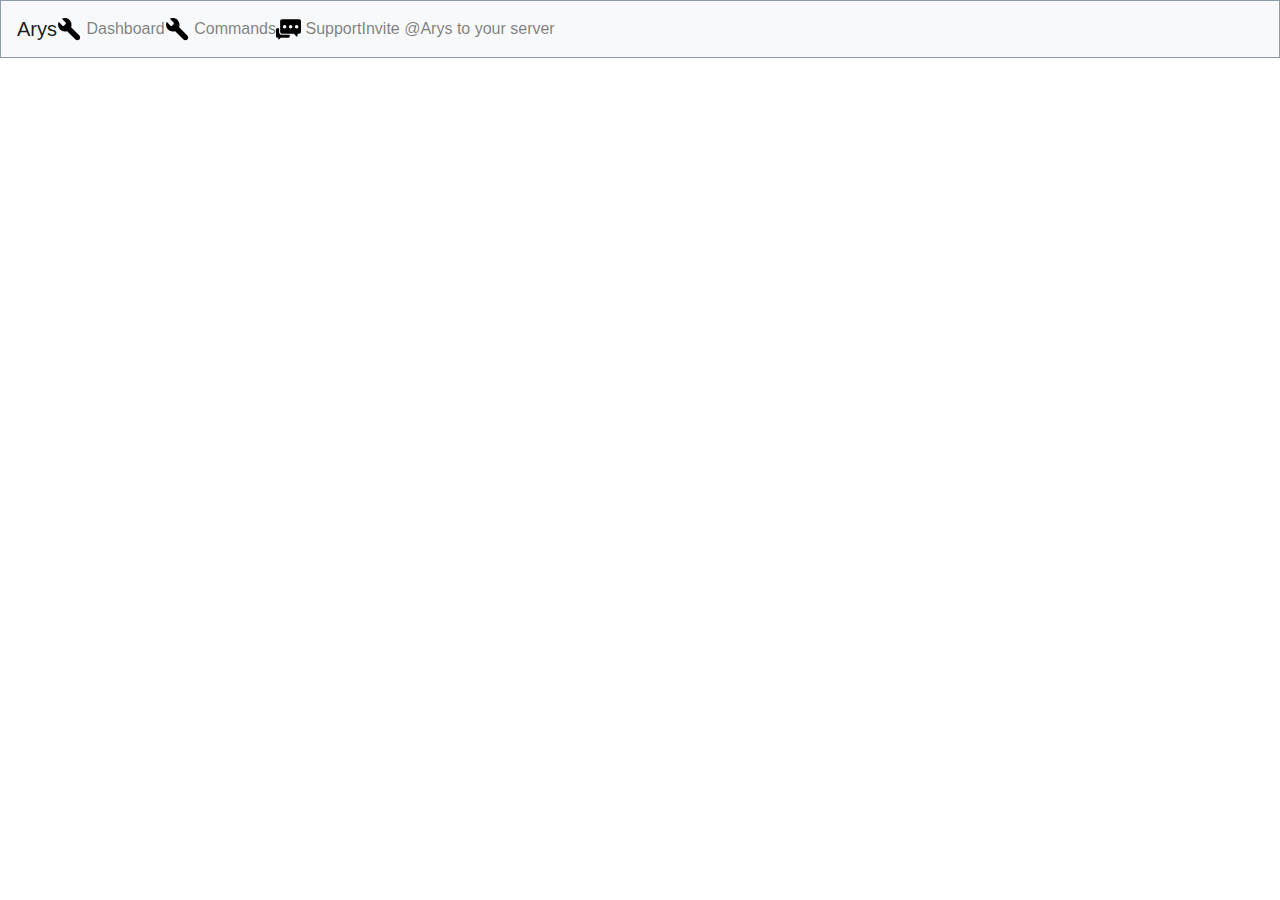
<file: web/index.html>
<!DOCTYPE html>
<html lang="en">
<head>
    <meta charset="UTF-8">
    <title>Arys</title>
    <script src="https://code.jquery.com/jquery-3.3.1.slim.min.js" integrity="sha384-q8i/X+965DzO0rT7abK41JStQIAqVgRVzpbzo5smXKp4YfRvH+8abtTE1Pi6jizo" crossorigin="anonymous"></script>
    <script src="https://cdnjs.cloudflare.com/ajax/libs/popper.js/1.14.7/umd/popper.min.js" integrity="sha384-UO2eT0CpHqdSJQ6hJty5KVphtPhzWj9WO1clHTMGa3JDZwrnQq4sF86dIHNDz0W1" crossorigin="anonymous"></script>
    <link rel="stylesheet" href="https://stackpath.bootstrapcdn.com/bootstrap/4.3.1/css/bootstrap.min.css" integrity="sha384-ggOyR0iXCbMQv3Xipma34MD+dH/1fQ784/j6cY/iJTQUOhcWr7x9JvoRxT2MZw1T" crossorigin="anonymous">
    <script src="https://stackpath.bootstrapcdn.com/bootstrap/4.3.1/js/bootstrap.min.js" integrity="sha384-JjSmVgyd0p3pXB1rRibZUAYoIIy6OrQ6VrjIEaFf/nJGzIxFDsf4x0xIM+B07jRM" crossorigin="anonymous"></script>
    <link rel="stylesheet" href="css/main.css">
    <meta name= "viewport" content= "width=device-width; initial-scale=1.0; shrink-to-fit=no">
</head>
<body>
    <header>
        <nav class="navbar navbar-expand-lg navbar-light bg-light border nav-outer-border">
            <a class="navbar-brand mr-auto own-navbar-text" href="#">Arys</a>
            <!-- button for collapsed navbar -->
            <button class="navbar-toggler" type="button" data-toggle="collapse" data-target="#navbarNavDropdown" aria-controls="navbarNavDropdown" aria-expanded="false" aria-label="Toggle navigation">
                <span class="navbar-toggler-icon"></span>
            </button>
            <!-- collapsed navbar -->
            <div class="collapse navbar-collapse" id="navbarNavDropdown">
                <!-- dashboard -->
                <div class="nav-item">
                    <img src="svg/wrench.svg" alt="Dashboard" style="width: 25px;">
                    <div class="navbar-text">
                        Dashboard
                    </div>
                </div>
                <!-- commands -->
                <div class="nav-item">
                    <img src="svg/wrench.svg" alt="Commands" style="width: 25px;">
                    <div class="navbar-text">
                        Commands
                    </div>
                </div>
                <div class="nav-item">
                    <img src="svg/support.svg" alt="Support" style="width: 25px;">
                    <a class="navbar-text" href="#">Support</a>
                </div>

                <div class="dropdown-divider custom-divider"></div>
                <div class="nav-item">
                    <a class="navbar-text" href="#">Invite @Arys to your server</a>
                </div>
            </div>
        </nav>
    </header>
</body>
</html>
</file>
<file: web/css/main.css>
.custom-divider {
    border-color: var(--own-color-gray);
    border-width: 2px;
}

.nav-outer-border {
    border-color: var(--own-color-gray) !important;
}

* {
    --own-color-red1: #D80032;
    --own-color-red2: #EF233C;
    --own-color-white: #EDF2F4;
    --own-color-gray: #8d99AE;
    --own-color-dark: #2B2D42;
}
</file>
